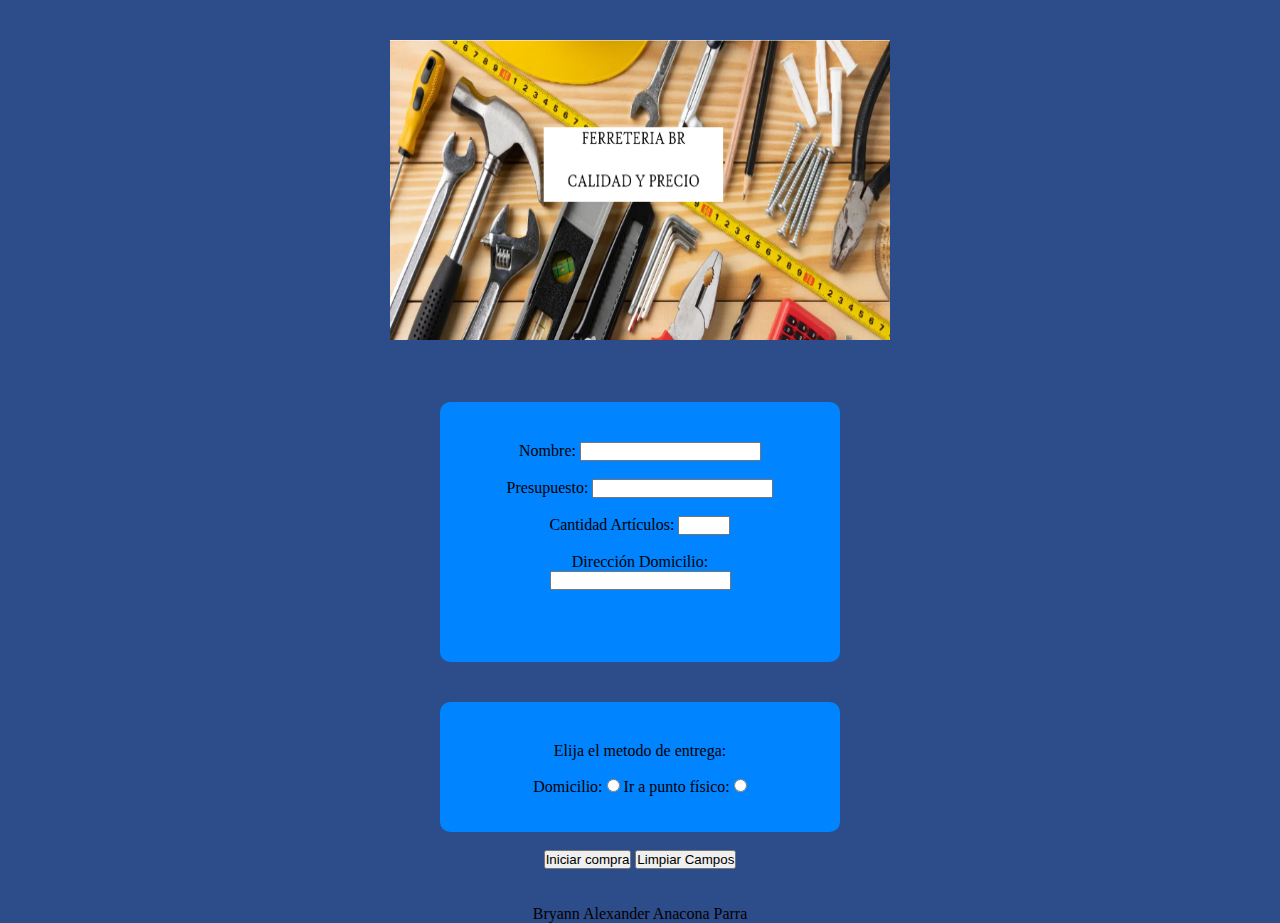
<file: pagina/index.html>
<!DOCTYPE html>
<html lang="en">
<head>
    <meta charset="UTF-8">
    <meta http-equiv="X-UA-Compatible" content="ie=edge" />
    <meta name="viewport" content="width=device-width, initial-scale=1.0">
    <title>Registro Detalles de Compra</title>
    <link rel="stylesheet" href="styles.css" />
</head>
<body>

    <header>
        <img src="imagenes/ferreteria.png" alt="Logo de Ferreteria" width="500" height="300">  
    </header>
    <br>

    <div id="formulario1">
        <label for="nombre">Nombre: </label>
        <input id="nombre" type="text" name="" value=""  maxlength="50" minlength="10">
        <br>
        <br>

        <label for="presupuesto">Presupuesto:</label>
        <input id="presupuesto" type="text" name="" value="">
        <br>
        <br>

        <label for="cantArticulos">Cantidad Artículos:</label>
        <input id="cantArticulos" type="number"  min="1" max="20">
        <br>
        <br>

        <label for="direccion">Dirección Domicilio:</label>
        <input id="direccion" type="text" name="" value="">

    </div>

    <div id="formulario2">
        <form>
        <p>Elija el metodo de entrega:</p> <br>

        Domicilio:
        <input id= "boton_1" type="radio" name="estado" > 
        
        Ir a punto físico: 
        <input id= "boton_2" type="radio" name="estado" > 
        </form>
    </div>    
    <br>
    <nav>
        <button id="comprar" type="button" onclick="" > Iniciar compra </button>
        <button id="limpiar" type="button" onclick="limpiar_formulario1()"> Limpiar Campos </button>
    </nav>
    <br>
    <br>
<footer> 
    <p> Bryann Alexander Anacona Parra </p>
</footer>

<script src="ProductosFerreteria.js" ></script>
<script src="local.js" ></script>
</body>
</html>
</file>
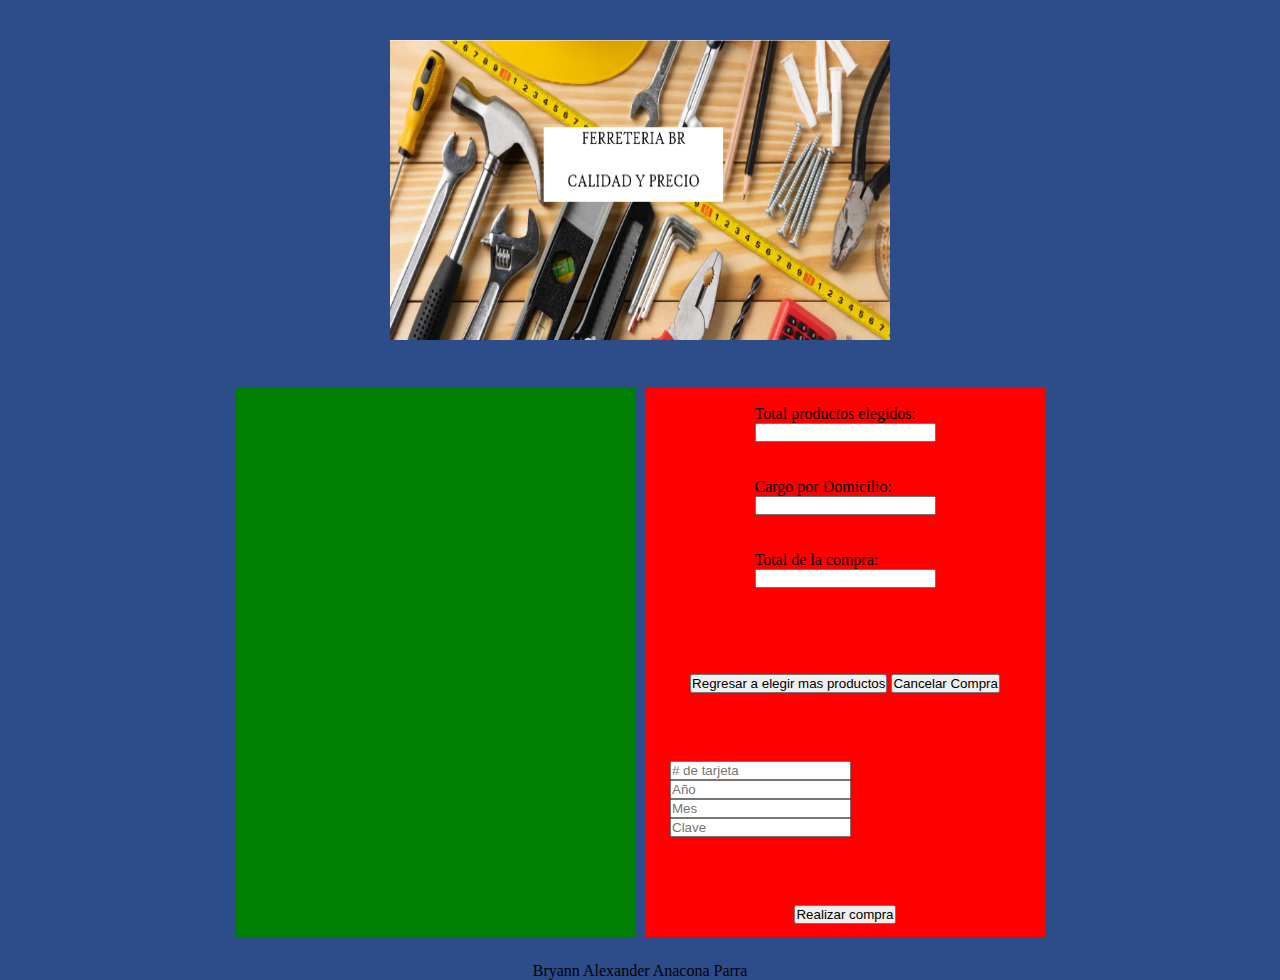
<file: pagina/carrito.html>
<!DOCTYPE html>
<html lang="en">
<head>
    <meta charset="UTF-8">
    <meta http-equiv="X-UA-Compatible" content="ie=edge" />
    <meta name="viewport" content="width=device-width, initial-scale=1.0">
    <title>Carrito de Compra</title>
    <link rel="stylesheet" href="carrito.css" />
</head>
<body>

    <header>
        <img src="imagenes/ferreteria.png" alt="Logo de Ferreteria" width="500" height="300">  
    </header>
    <br>

    <div id="contenedorGeneral2">
        <div id="compraActual"></div>

        <div id="ResumenyTarjeta">

            <div id="formularioCarrito">
                <label for="TotalP">Total productos elegidos: </label>
                <input id="TotalP" type="text" name="" value="">
                <br>
                <br>
        
                <label for="CargoD">Cargo por Domicilio:</label>
                <input id="CargoD" type="text" name="" value="">
                <br>
                <br>
        
                <label for="TotalCompra">Total de la compra:</label>
                <input id="TotalCompra" type="text" name="" value="">
                <br>
         
            </div>
            <br>

            <div id="botonesnav">
                <nav >
                    <button id="volver" type="button" onclick="location.href='productos.html'" > Regresar a elegir mas productos </button>
                    <button id="cancelacompra" type="button" onclick="location.href='index.html'"> Cancelar Compra </button>
                </nav>
            </div>
            <br>

            <div id="campostarjeta">
                <input id="tarjeta" type="text" placeholder="# de tarjeta">
                <input id="año" type="text" placeholder="Año">
                <input id="mes" type="text" placeholder="Mes">
                <input id="clave" type="text" placeholder="Clave">
            </div>
            <br>

            <div id="porfincompra">
                <button id="finalcompra" type="button" onclick="">Realizar compra</button>
            </div>


        </div>
    </div>
<footer>
    <p> Bryann Alexander Anacona Parra </p>
</footer>

<script src="ProductosFerreteria.js" ></script>
<script src="local.js" ></script>
</body>
</html>
</file>
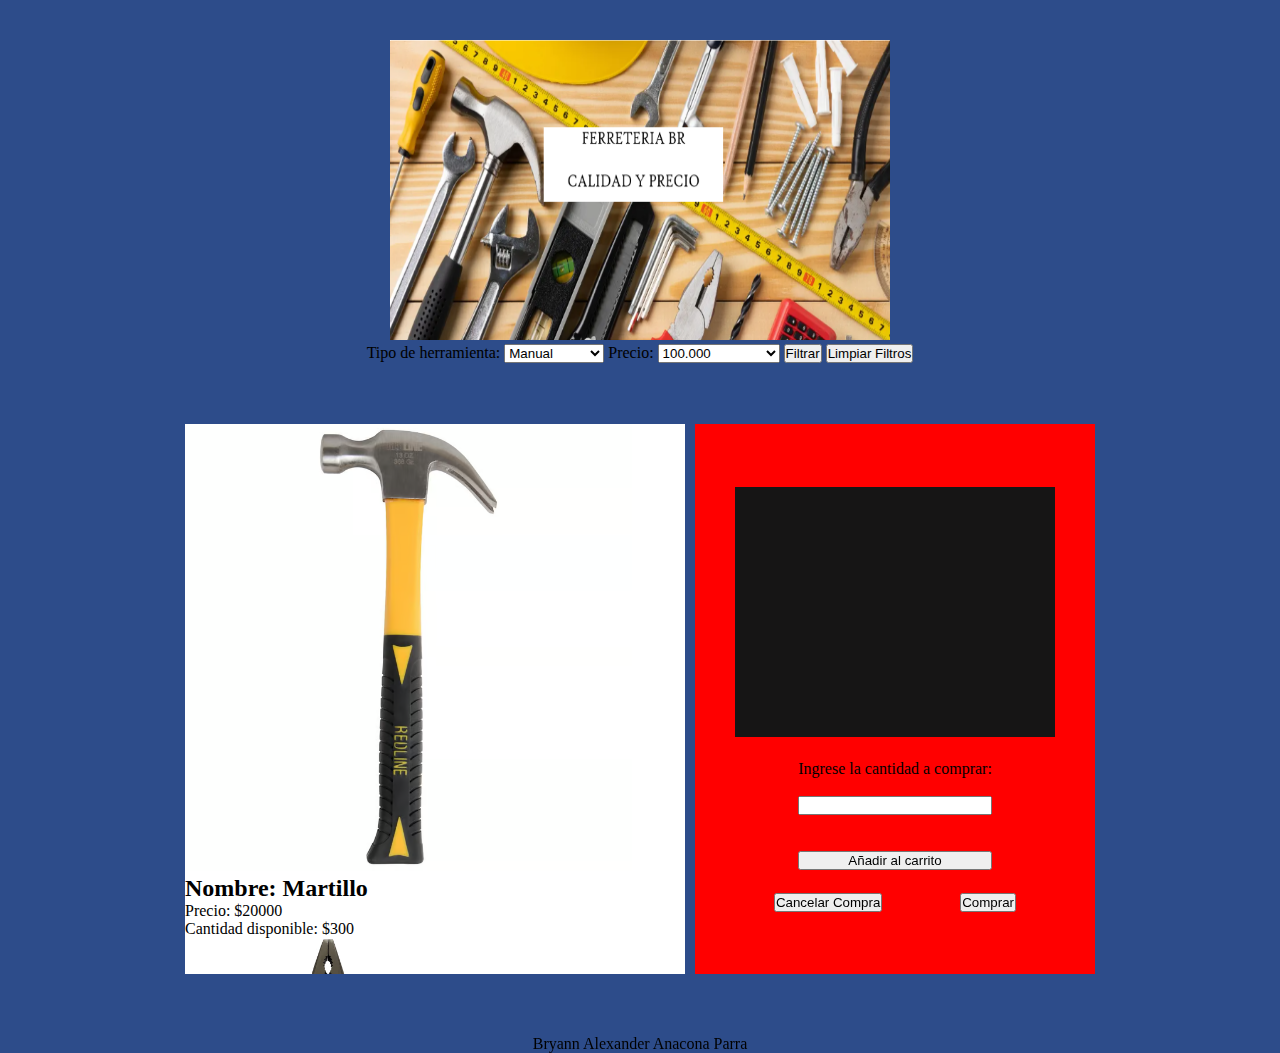
<file: pagina/productos.html>
<!DOCTYPE html>
<html lang="en">
<head>
    <meta charset="UTF-8">
    <meta http-equiv="X-UA-Compatible" content="ie=edge" />
    <meta name="viewport" content="width=device-width, initial-scale=1.0">
    <title> Vista de Productos </title>
    <link rel="stylesheet" href="productos.css" />
</head>
<body>
    <header>
        
        <img src="imagenes/ferreteria.png" alt="Logo de Ferreteria" width="500" height="300">
    </header>

    <nav>

        <label for="tipos">Tipo de herramienta: </label>
        <select name="" id="tipos"> 
            <option value="Manual">Manual</option>
            <option value="Fijacion">Fijacion</option>
            <option value="Construccion">Construccion</option>
            <option value="Electricidad">Electricidad</option>
            <option value="Jardineria">Jardineria</option>

        </select>

        <label for="precios">Precio: </label>
        <select name="" id="precios">
            <option value="100000"> 100.000</option>
            <option value="500000">500.000</option>
            <option value="1000000">1.000.000 o mas</option>
        </select>
        <button> Filtrar</button>
        <button> Limpiar Filtros</button>

    </nav>
    <br>
    <br>

    <div id="contenedorGeneral1">

        <div id="productos1"></div>

        <div id="detalles">
            <div id="datos2">

            </div>
            <br>
            <div id="opcioncarrito">
                <label for="CantidadProducto"> Ingrese la cantidad a comprar: </label>
                <br>
                <input id="CantidadProducto" type="text" name="" value="">
                <br>
                <br>

                <button id="carrito" type="button" onclick=""> Añadir al carrito</button>

            </div>
            <br>

            <div id="seguirlaCompra">
                <button id="cancelar" type="button" onclick="location.href='index.html'"> Cancelar Compra</button>
                <button id="comprar" type="button" onclick= "irAotraPantalla2()"> Comprar</button>
            </div>

        </div>
    </div>
    <br>
    <br>
    
    <footer> 
        <p> Bryann Alexander Anacona Parra </p> 
    </footer>

    <script src="local.js" ></script>
    <script src="ProductosFerreteria.js" ></script>
</body>
</html>
</file>
<file: pagina/styles.css>
* {
    margin: 0;
    padding: 0;
  }
  

    body {
      background-color: rgb(45, 76, 138);
      display: grid;
      place-items: center;
      margin-top: 40px;
    }
  

#formulario1{
  background-color: rgb(0, 132, 255);
  width: 320px;
  height: 180px;
  margin-top: 40px;
  padding: 40px;
  border-radius: 10px;
  border-shadow: 0 5px 10px rgba(0, 0, 0, 0.2);
  text-align: center;
}
  
#formulario2{
  background-color: rgb(0, 132, 255);
  width: 320px;
  height: 50px;
  margin-top: 40px;
  padding: 40px;
  border-radius: 10px;
  border-shadow: 0 5px 10px rgba(0, 0, 0, 0.2);
  text-align: center;
}
</file>
<file: pagina/carrito.css>
* {
    margin: 0;
    padding: 0;
  }
  

    body {
      background-color: rgb(45, 76, 138);
      display: grid;
      place-items: center;
      margin-top: 40px;
    }
  

#contenedorGeneral2{
    display: inline-flex;
    margin: 20px;
    justify-content: center;
    align-content: center;
  
  }
  
  #compraActual{
    
    background-color: green;
    width: 400px;
    height: 550px;
    margin: 5px;
  }
  
  #ResumenyTarjeta{
    display: grid;
    background-color: red;
    width: 400px;
    height: 550px;
    margin: 5px;
    justify-content:center;
    align-items: center;
   
  }
  
  #formularioCarrito{
    display: grid;
    justify-content:center;
    align-items: center;
    margin-top: 5px;
    
  }
  
  #botonesnav{
    display: flex;
    justify-content:center;
    align-items: center;
     
  }
  #campostarjeta{
    width: 350px;
    
    display: inline-block;
    justify-content:center;
    align-items: center;
  
   
  }
  #porfincompra{
    display:flex;
    justify-content: center;
    
  }
</file>
<file: pagina/productos.css>
* {
    margin: 0;
    padding: 0;
  }
  

    body {
      background-color: rgb(45, 76, 138);
      display: grid;
      place-items: center;
      margin-top: 40px;
    }
  

#contenedorGeneral1{
    display: inline-flex;
    margin: 20px;
    justify-content: center;
    align-content: center;
    
  
  }

  #productos1{
    
    background-color: white;
    width: 500px;
    height: 550px;
    margin: 5px;
    
    overflow-y: scroll; /* Habilitamos el scroll vertical */
  }
  




  #detalles{
    display: grid;
    background-color: red;
    width: 400px;
    height: 550px;
    margin: 5px;
    justify-content: center;
    align-content: center;
  
  }
  
  #datos2{
    
    margin: 5px;
    background-color: rgb(22, 21, 21);
    width: 320px;
    height: 250px;
  }
  
  #opcioncarrito{
    display:grid;
    justify-content: center;
    
  }
  
  #seguirlaCompra{
    margin:5px;
  display:flex;
  justify-content: space-around;
  }
</file>
